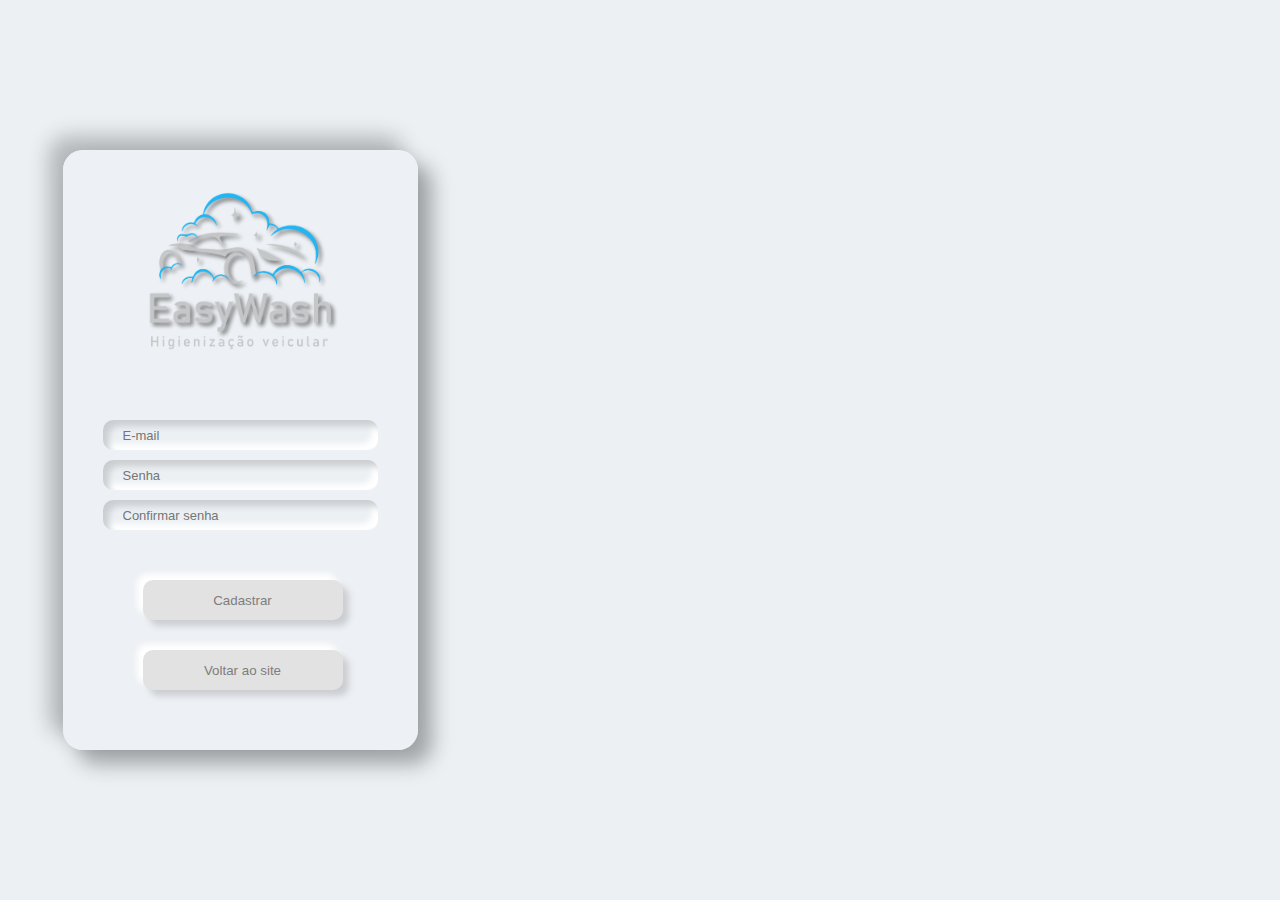
<file: plano.html>
<!DOCTYPE html>
<html lang="en">
<head>
    <meta charset="UTF-8">
    <meta http-equiv="X-UA-Compatible" content="IE=edge">
    <meta name="viewport" content="width=device-width, initial-scale=1.0">
    <link rel="stylesheet" type="text/css" href="plano.css" media="screen"/>

    <title>Cadastro</title>
  </head>
  <body>
 

  <div class="container">
    
    <div class="logo"> <img src="logo-easy.png" width="200" height="160"></div>
    
    <div class="inputs">
      
      <input class="login" type="email" placeholder="E-mail" />
  
      <input class="login" type="password" placeholder="Senha" />
  
      <input class="login" type="password" placeholder="Confirmar senha" />
  


  
    </div>

    

    
    
  <div class="buttoncad">
      <a href="#"> <button onclick="alert ('PLANO FIDELIDADE CADASTRADO COM SUCESSO!')"  type="alert">Cadastrar</button> </a>
      
</div>
       
        <a href="index.html"> <button  type="alert">Voltar ao site</button> </a>

  </body>
  </html>
</file>
<file: plano.css>
body {
    margin: 0;
    width: 100vw;
    height: 100vh;
    background: #ecf0f3;
    display: flex;
    
    justify-content: center;
    place-items: center;
    overflow: hidden;
    font-family: poppins;
    background-image: url('https://encontresuafranquia.com.br/wp-content/uploads/2021/06/distribuidora-de-produtos-de-limpeza-automotiva2-1536x1025.jpg');
   

  }
  
  .container {
    margin-right: 800px;
    float: right;
    width: 355px;
    height: 600px;
    border-radius: 20px;
    box-sizing: border-box;
    background: #ecf0f3dc;
    box-shadow: 14px 14px 20px #24242461, -14px -14px 20px rgba(44, 44, 44, 0.289);
  }
  
  .logo{
    display: inline-block;
    margin-top: 40px;
    margin-left: 80px;
    width: 200px;
    height: 200px;
   
  }
  
  .inputs {
    margin: 20px;
    text-align: center;
    align-items:initial ;
    display: inline-block;
  }
  
  .buttoncad {
   display: flex ;
   align-items: center;
  }
  
  label {
    margin-bottom: 4px;
  }
  
  label:nth-of-type(2) {
    margin-top: 12px;
  }
  
  login::placeholder {
    color: gray;
  }
  
  .login {
    background: #ecf0f3;
    margin-top: 10px;
    padding: 5px;
    padding-left: 20px;
    width: 250px;
    height: 20px;
    font-size: small;
    border-radius: 10px;
    box-shadow: inset 6px 6px 6px #cbced1, inset -6px -6px 6px white;
    border-style: none;
  }
  
  .link{
    align-items: center;
   margin-top: 20px;
   margin-left: 40px;
  }
  
  .link2{
    
    
    margin-left: 155px;
    font-size: small;
  }
  
  .box {
    margin-top: 10px;
    color: #7b7b7b;
    font-size: small;
  }
  
  
  
  button {
    width: 200px;
    border: none;
    outline: none;
    box-sizing: border-box;
  
    margin-left: 80px;
    margin-top: 30px;
    color: rgb(125, 125, 125);
    background: #e2e2e2;
    height: 40px;
    border-radius: 10px;
    cursor: pointer;
    box-shadow: 6px 6px 6px #cbced1, -6px -6px 6px white;
    transition: 0.5s;
  }
  
  button:hover {
    color: rgb(221, 221, 221);
    box-shadow: none;
    background-color: #6EABFB;
  }
  
  
  h1 {
    position: absolute;
    top: 0;
    left: 0;
  }
</file>
